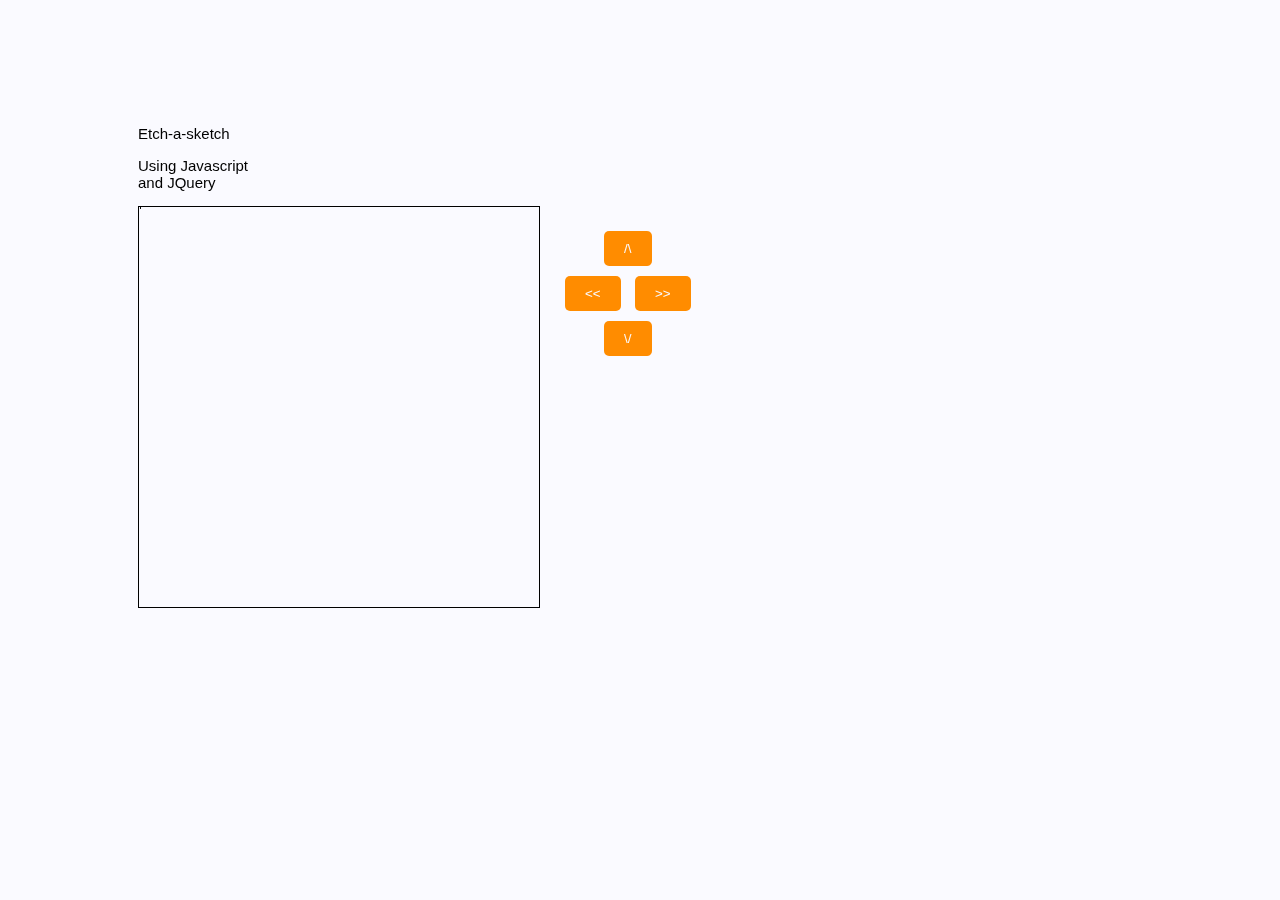
<file: etch.html>
<!DOCTYPE html>
<html lang="en">
<head>
	<title>Projects</title>
	<meta charset="utf-8">
	<meta name="viewport" content="width=device-width, initial-scale=1.0">
	<link rel="stylesheet" type="text/css" href="Styles/style.css">
	<script src="Scripts/jquery-3.3.1.js"></script>
	<script>
		$(document).ready(function(){

var c = document.getElementById("myCanvas");
var ctx = c.getContext("2d");

var x = 0;
var y = 0;
var dx = 0;
var dy = 0;



var Draw = function(){

	ctx.beginPath();
	ctx.arc(x, y, 2, 0, true);
	ctx.fillStyle = '#000000';
	ctx.fill();
	x += dx;
	y += dy;


	x = x % 513;
	y = y % 513;

	if (x < 0) {
		x = 512 + dx;
	};

	//if (x > 512) {
	//	x = 0 + dx;
	//};
	if (y < 0) {
		y = 512 + dy;
	};
	//if (y > 512) {
	//	y = 0 + dy;
	//};
};

setInterval(Draw, 16);


$("#left").click(function(){
	dx = -1;
	dy = 0;
});

$("#up").click(function(){
	dy = -1;
	dx = 0;
});

$("#right").click(function(){
	dx = 1;
	dy = 0;
});

$("#down").click(function(){
	dy = 1;
	dx = 0;
});



});
	</script>
</head>
<body>
	<div class="browseWrapper">
			<div class="articleWrapper-text">
				<p class="content">Etch-a-sketch</p>
				<p class="content">Using Javascript <br>and JQuery</p>
	
				<div style="float: left;">
					<canvas id="myCanvas" width="400" height="400" style="border: solid 1px black; margin-bottom: 20px;"></canvas>
				</div>	
	
	
				<div style="float: left; margin: 20px;">
					<div style="text-align: center;">
						<button class="Etch-a-sketch" id="up">/\</button>
					</div>
				
					<div style="text-align: center;">
						<button class="Etch-a-sketch" id="left">&lt;&lt;</button>
						<button class="Etch-a-sketch" id="right">>></button>
					</div>
					<div style="text-align: center;">
						<button class="Etch-a-sketch" id="down">\/</button>
					</div>
				</div>
			</div>
		</div>
</body>
</html>
</file>
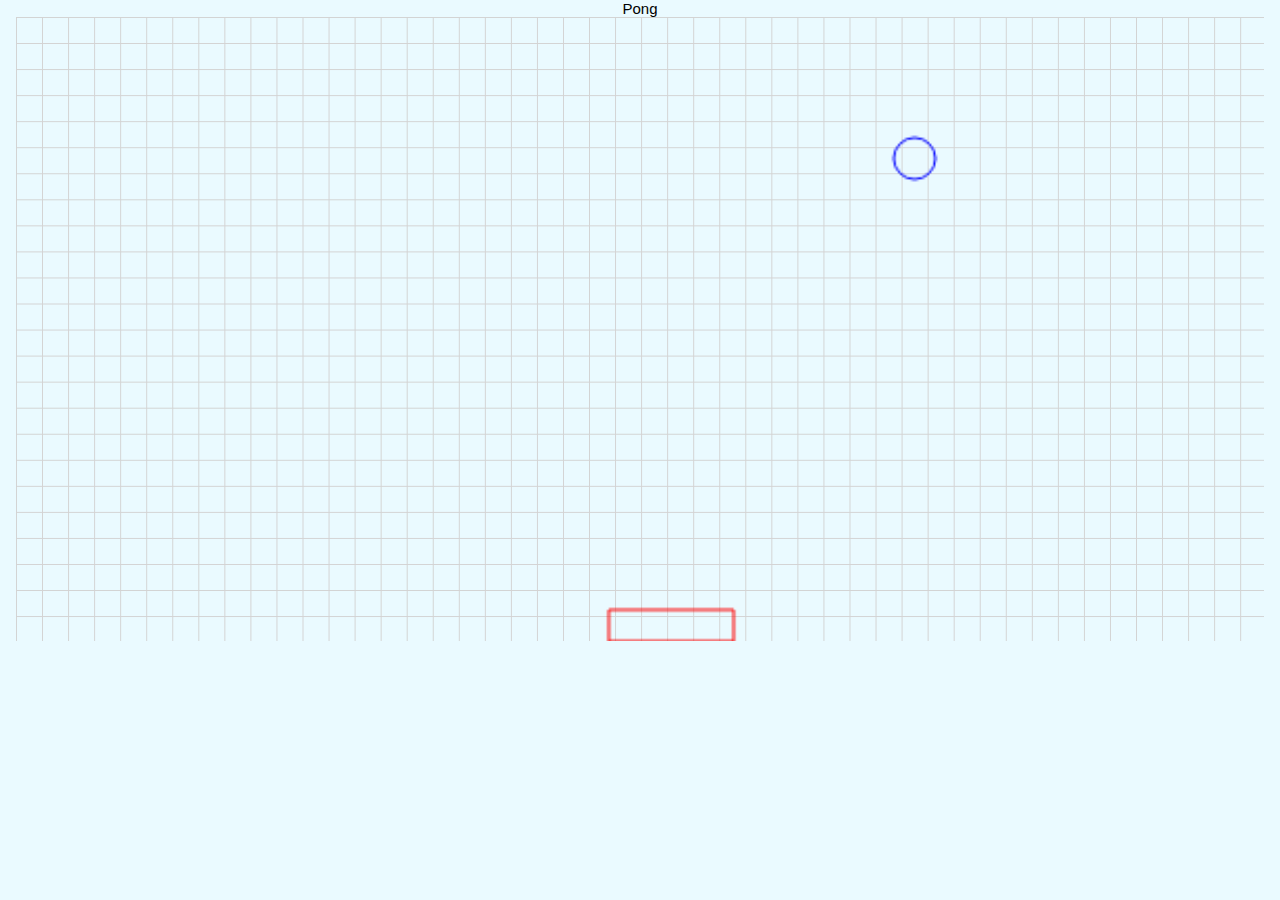
<file: pong.html>
<!DOCTYPE html5>
<html>
<head>
    <meta charset="utf-8" />
    <meta http-equiv="X-UA-Compatible" content="IE=edge">
    <title>Pong</title>
    <meta name="viewport" content="width=device-width, initial-scale=1">
    <link rel="stylesheet" type="text/css" href="Styles/style.css">
    <link rel="stylesheet" type="text/css" href="Styles/project_style.css">
    <style>
        * {
            box-sizing:border-box;
            margin:0;
            padding:0;
        }
        html{
            width: 100%;
            height: 100%;
        }
        body{
            width: 100%;
            height: 100%;
            display: grid;
        }
        canvas{
            justify-self: center;
            background-size: 26.05px 26.05px;
            background-image: linear-gradient(to right, lightgrey 1px, transparent 1px), linear-gradient(to bottom, lightgrey 1px, transparent 1px);
           
        }
    </style>
    
</head>
<body>
    <div class="rotateWarning">This app works better in landscape! <br> Rotate the screen 45 degrees</div>
    <div class="browseWrapper">
        <div style="text-align: center;">
            <p class="content">Pong</p>
            <canvas>
            </canvas>
        </div>
    </div>
<script>
let originalCanvas = document.createElement('canvas').getContext('2d');
let screenCanvas = document.querySelector('canvas').getContext('2d');

originalCanvas.canvas.width = 600;
originalCanvas.canvas.height = 300;


let original_to_screen_ratio = screenCanvas.canvas.width/originalCanvas.canvas.width;
let bounding_rectangle = screenCanvas.canvas.getBoundingClientRect();

function resize(){
	screenCanvas.canvas.width = Math.floor(document.documentElement.clientWidth - 32);
	if(screenCanvas.canvas.width < document.documentElement.clientHeight){
		screenCanvas.canvas.width = document.documentElement.clientHeight - 32;
	}
    screenCanvas.canvas.height = screenCanvas.canvas.width * 0.5;
    original_to_screen_ratio = screenCanvas.canvas.width/originalCanvas.canvas.width;
    bounding_rectangle = screenCanvas.canvas.getBoundingClientRect();
}

function render() {
	screenCanvas.drawImage(originalCanvas.canvas, 0, 0, screenCanvas.canvas.width, screenCanvas.canvas.height);
}

function drawBall(){
	originalCanvas.beginPath();
	originalCanvas.arc(ball.x, ball.y, ball.radius, 0, 2*Math.PI);
	originalCanvas.strokeStyle = "blue";
	originalCanvas.stroke();
	originalCanvas.closePath();
}

function drawPaddle(){
	originalCanvas.beginPath();
	originalCanvas.rect(paddle.x, paddle.y, paddle.width, paddle.height);
	originalCanvas.strokeStyle = "red";
	originalCanvas.stroke();
	originalCanvas.closePath();
}

//			MOVE FUNCTIONS

function moveBall(){
	if (ball.x + ball.move_x <= ball.radius || ball.x + ball.move_x >= originalCanvas.canvas.width - ball.radius){
		ball.move_x = -ball.move_x;
	}
	if (ball.y + ball.move_y <= ball.radius || (ball.y + ball.move_y >= originalCanvas.canvas.height - ball.radius - paddle.height && ball.x >= paddle.x && ball.x <= paddle.x + paddle.width) ){
		ball.move_y = -ball.move_y;
	}
	if (ball.y + ball.move_y >= originalCanvas.canvas.height){
		location.reload();
	}
	ball.x += ball.move_x;
	ball.y += ball.move_y;
}

function movePaddle(){
	if (rightPress && paddle.x + paddle.move_x < originalCanvas.canvas.width - paddle.width) paddle.x += paddle.move_x;
	if (leftPress && paddle.x - paddle.move_x > 0) paddle.x -= paddle.move_x;	
}


//			EVENTS

function keyDownHandler(e){
    if (e.keyCode == 39){
        rightPress = true;
    }
    else if (e.keyCode == 37){
        leftPress = true;
    }
}
function keyUpHandler(e){
    if (e.keyCode == 39){
        rightPress = false;
    }
    else if (e.keyCode == 37){
        leftPress = false;
    }
}
let startX;
let paddleTouch;
let moveX;

function touchStart(e){
    let clientX = e.changedTouches[0].clientX;
    e.preventDefault();
    startX = (clientX - bounding_rectangle.left) / original_to_screen_ratio;
    paddleTouch = startX - paddle.x;

}
function touchMove(e){
    e.preventDefault();
    moveX = (e.changedTouches[0].clientX - bounding_rectangle.left) / original_to_screen_ratio;
    if (moveX - paddleTouch > 0 && moveX - paddleTouch + paddle.width < originalCanvas.canvas.width){
        paddle.x = moveX - paddleTouch;
    }
}
function touchEnd(e) {

    e.preventDefault();
}

//			OBJECTS

let ball = {
	x: 300,
	y: 200,
	radius: 10,
	move_x: 2,
	move_y: -2
};
let paddle = {
	x: 285,
	y: 285,
	width: 60,
	height: 15,
	move_x: 5
};

function play(){
	originalCanvas.clearRect(0, 0, originalCanvas.canvas.width, originalCanvas.canvas.height);
	screenCanvas.clearRect(0, 0, screenCanvas.canvas.width, screenCanvas.canvas.height);
	drawBall();
	drawPaddle();
	render();	
	moveBall();
	movePaddle();
}

let leftPress = false;
let rightPress = false;
window.addEventListener("resize", resize);
document.addEventListener('keydown', keyDownHandler, false);
document.addEventListener('keyup', keyUpHandler, false);
screenCanvas.canvas.addEventListener('touchstart', touchStart, {passive: false});
screenCanvas.canvas.addEventListener('touchmove', touchMove, {passive: false});
screenCanvas.canvas.addEventListener('touchend', touchEnd, {passive: false});

resize();

setInterval(play, 10);
    </script>
</body>
</html>
</file>
<file: Styles/style.css>
*{
	box-sizing: border-box;
	/*border: solid 1px black;*/
}
html{
	margin: 0;
	padding: 0;
}
body {
	width: 100vw;
	background-color: #fafaff;
	font-family: Helvetica;
	font-weight: lighter;
	margin: 0;
	padding: 0;
}
hr {
	width: 85%;
	border: solid 1px #444;

}

/*         Links         */

a:link {
	text-decoration: none;
	color: black;
}
a:visited {
	text-decoration: none;
	color: #444;
}

/*    Buttons     */
button {
	text-align: center;
	background-color: #ff8c00;
	color: #fafaff;
	border-radius: 5px;
	border-style: none;
	padding: 10px 15px;
}
button.Etch-a-sketch{
	padding: 10px 20px;
	margin: 5px;
}


/*     Header      */
header {
	background-color: #ff8c00;
	width: 100%;
	position: fixed;
	top: 0;
	left: 0;
	padding: 20px 0;
	text-align: center;
	z-index: 1;
}

.pageTitle{
	display: inline-block;
	margin: 10vh auto auto auto;
	font-size: 50px;
	color: #333;
}
a.nav {
	background-color: #ff8c00;
	color: #fafaff;
	width: 30%;
	border-radius: 0px;
	display: inline-block;
}
div.logo{
	margin: 40vh auto auto auto;
	height: 80px;
	width: 80px;
	border-radius: 50px;
	background-image: url("../Images/Logo.jpg");
	background-size: cover;
}



	/*        Main body       */
div.browseWrapper{
	background-color: #fafaff;
	min-height: 100vh;
	display: block;
	overflow: hidden;
	text-align: center;
}
div.browseWrapper:first-of-type{
	height: 100vh;
}
div.browseWrapper:nth-of-type(2n+2){
	background-color: #eafaff;
}
div.fig{
	display: block;
	text-align: center;
}

/*   ICONS    */
div.iconDiv{
	margin: 20vh 10vw;
	display: flex;
	justify-content: space-around;
}
.icon {
	height: 80px;
	width: 80px;
	background-color: transparent;
	border-radius: 50px;
}
.icon:hover{
	opacity: 0.5;
	background-color: transparent;
}

	#etch-a-sketch{
		border-radius: 0;
	}
		#etchIcon{
			margin: auto;
			position: relative;
			background-color: darkred;
			height: 80px;
			width: 80px;
			border-radius: 15px;
		}
		#etchIconScreen{
			position: absolute;
			top: 10px;
			left: 10px;
			height: 50px;
			width: 60px;
			background-color: #d4fbfa;
		}
		#etchIconButton1{
			position: absolute;
			bottom: 5px;
			left: 10px;
			height: 10px;
			width: 10px;
			border-radius: 50px;
			background-color: yellow;
		}
		#etchIconButton2{
			position: absolute;
			bottom: 5px;
			right: 10px;
			height: 10px;
			width: 10px;
			border-radius: 50px;
			background-color: yellow;
		}
	#calculator{
		overflow: hidden;
	}
		#calculatorIcon{
			padding-top: 8px;
			text-align: center;
		}
		.cb {
			display: inline-block;
			height: 18px;
			width: 18px;
			margin: 1px;
			background-color: #ddd;
			border-radius: 50px;
		}
	#pong{
		border: solid 2px red;
		height: 80px;
		width: 80px;
		border-radius: 50px;
	}
.certificateIcon{
	background-image: url("https://pbs.twimg.com/profile_images/692531829287567360/ytP7U362.png");
	background-size: contain;
	margin: auto;
}
#githubIcon {
	background-image: url("https://image.flaticon.com/icons/png/512/25/25231.png");
	background-size: contain;
	margin: auto;
}
#linkedInIcon{
	background-image: url("https://cdn3.iconfinder.com/data/icons/free-social-icons/67/linkedin_circle_black-512.png");
	background-size: contain;
	margin: auto;
}

/*    TEXT      */

p.title{
	font-size: 60px;
}
p.content{
	font-size: 15px;
}
div.articleWrapper-text{
	text-align: left;
	padding: 10px;
	margin: 100px 30px;
	border-radius: 4px;
}
.articleWrapper-text p:first-of-type{
	font-weight: normal;
}

.rotateWarning{
	display: none;
}		


	/*     CACULATOR     */


	#container{
		background-color: #eee;
		width: auto;
		display: inline-block;
		padding: 10px;
		border-radius: 15px;
	}

	.child{
		width: 220px;
		text-align: center;
	}

	.uncle{
		width: 220px;
		text-align: center;
	}

	.aunt{
		width: 220px;
		text-align: center;
	}

	input {
		width: 180px;
		height: 20px;
		margin-bottom: 5px;
		border-radius: 3px;
	}


	button.calculator{
		width: 44px;
		height: 44px;
		margin: 2px;
	}

	/*    FLEX BOX     */
	div#nthWrapper{
		margin: auto;
		width: 200px;
		overflow: hidden;
		text-align: center;
	}
	div#flexWrapper, #nthWrapper{
		border-radius: 3px;
		background-color: #fff;
	}
	div#flexWrapper{
		margin: auto;
		display: flex;
		align-items: center;
		flex-flow: row wrap;
		padding: 10px;
		width: 300px;
	}
	div.flexItems{
		margin: 3px;
		width: 40%;
		text-align: center;
		flex-wrap: wrap;
		border-radius: 3px;
		padding: 10px;
		background-color: #d4fbfa;
	}
	div.nthItems{
		background-color: #d4fbfa;
		width: 40%;
		padding: 20px 0;	
		margin: 4%;
		float: left;
	}
	div.nthItems:nth-of-type(2n+2){
		float: right;
	}
	div.nthItems:nth-of-type(2){
		margin-top: 45px;
	}

@media only screen and (min-width: 700px){
	body {
		min-width: 500px;
	}

	button:hover{
		background-color: orange;
	}
	a:hover {
		background-color: orange;
		box-shadow: 10px;
	}
	header {
		min-width: 900px;
		background-color: #d4fbfa;
	}
	a.nav {
		width: auto;
		display: inline-block;
		border-radius: 5px;
		margin-right: 50px;
		padding: 10px 20px;
	}
	div.iconDiv{
		margin: 20vh 20vw;
	}
	a#lastNav{
		margin-right: 0;
	}
	.browseWrapper{
		min-height: 450px;
	}
	.browseWrapper:first-of-type{
		min-height: 400px;
	}
	div.articleWrapper{
		height: 370px;
		width: 370px;
	}
	div.articleWrapper-text{
		margin: 100px 10vw;
	}

}
</file>
<file: Styles/project_style.css>
@media only screen and (orientation: portrait){
    .browseWrapper{
        display: none !important;
    }

    .rotateWarning{
        font-size: 5vw;
        font-weight: bold;
        color: #d85103;
        position: absolute;
        top: 50vh;
        display: block;
        width: 100%;
        text-align: center;
    }
}
</file>
